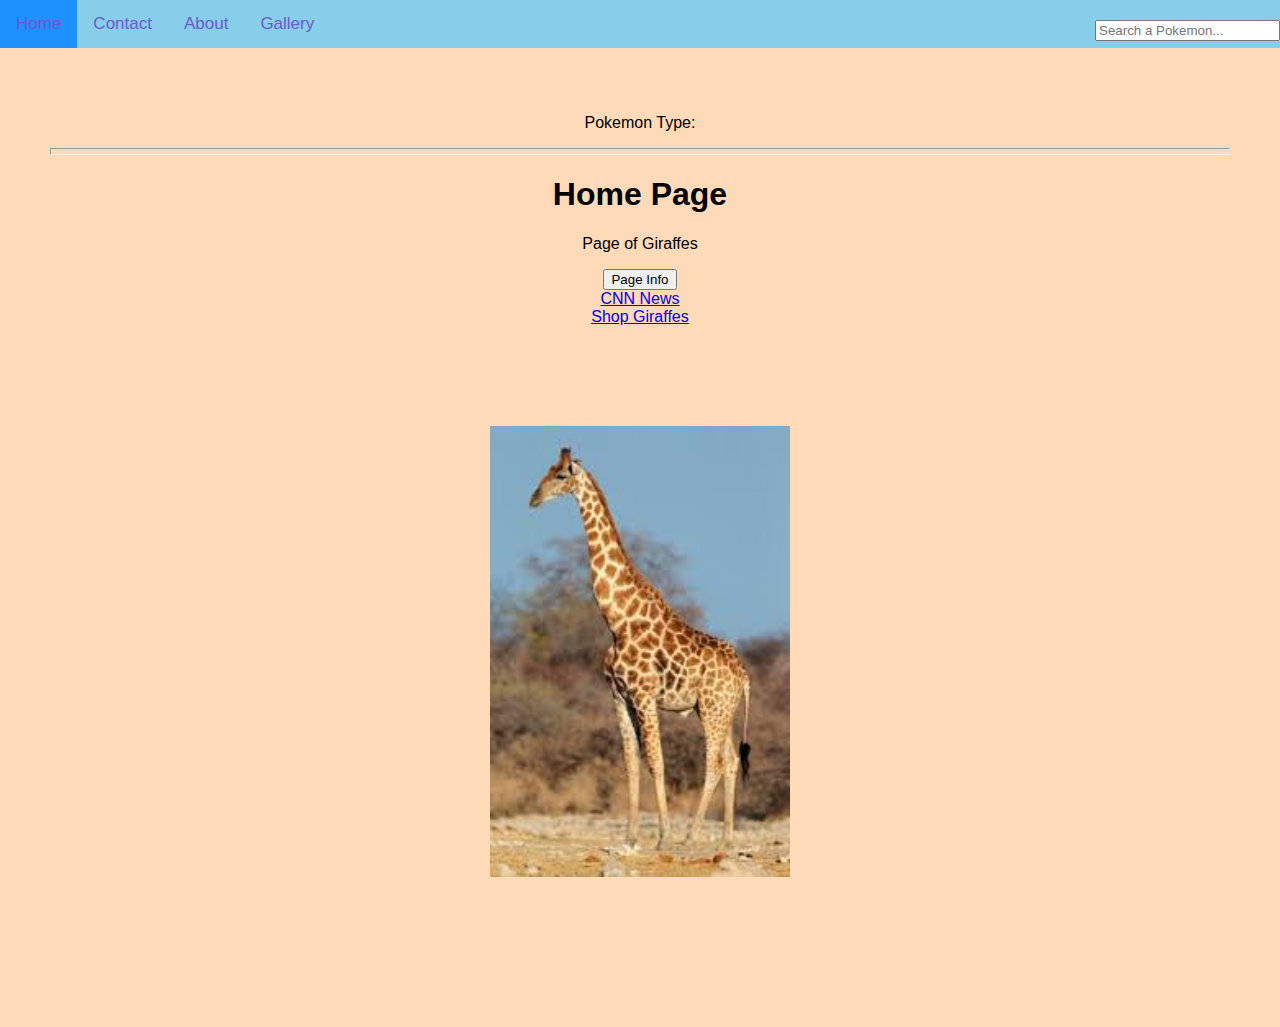
<file: index.html>
<html>

    <head>
        <title>Pokemon Search</title>
        <link rel="stylesheet" href="mystyles.css">
        <link rel="stylesheet" href="https://cdnjs.cloudflare.com/ajax/libs/font-awesome/4.7.0/css/font-awesome.min.css">
        <script src="pokedex.json"></script>
    </head>


    <body>
        <div class="topnav">
            <a class="active" href="index.html">Home</a>
            <a href="contact.html">Contact</a>
            <a href="about.html">About</a>
            <a href="gallery.html">Gallery</a>
            <!--<button class="inputbox" onclick="myfunction()"><i class="fa fa-search"></i></button>-->
            <input class="inputbox" id="myinput"  placeholder="Search a Pokemon...">
            

            
        </div>
        <div class="container">

        <p> Pokemon Type: </p>
            <div id=info ></div>
        
        <hr style="height:5px">
        <h1>Home Page</h1>
        <p>Page of Giraffes</p>
            <!-- Use a button to open the snackbar -->
            <button onclick="snackbar()">Page Info</button>

            <!-- The actual snackbar -->
            <div id="snackbar">Website created by Sebastian Liu in two weeks.</div>
            <br>
        <a href="http:/www.cnn.com" target="_blank">CNN News</a><br>
        <a href="https://www.amazon.com/s?k=giraffe&ref=nb_sb_noss_2" target="_self">Shop Giraffes</a><br>
        <img src="giraffe.jpg" style="width: 300px; padding: 100px">
        
        </div>
        
    <script>
        
        function snackbar() {
        // Get the snackbar DIV
        var x = document.getElementById("snackbar");

        // Add the "show" class to DIV
        x.className = "show";

        // After 3 seconds, remove the show class from DIV
        setTimeout(function(){ x.className = x.className.replace("show", ""); }, 3000);
        }
        var pokemon = [""]
        // Get the input field
        var input = document.getElementById("myinput");

        // Execute a function when the user releases a key on the keyboard
        input.addEventListener("keyup", function(event) {
        // Number 13 is the "Enter" key on the keyboard
        if (event.keyCode === 13) {
        // Cancel the default action, if needed
        event.preventDefault();
        // Trigger the button element with a click
        // document.getElementById("myBtn").click();
        myfunction();
            
        }
        });
        
        function myfunction() {
            
            // data = [{pokemon:"bulbasaur",type:"grass"},{pokemon: "pikachu",type:"electric"},{pokemon:"charmander",type:"fire"}];
            
            myinput = document.getElementById("myinput");
            
            for (i=0;i<data.length;i++) {
                if (data[i]['name']['english'].toLowerCase() == myinput.value.toLowerCase()) {
                    // alert(data[i]['type'][0]);
                    break;
        
                }
            }
            
            myinput.value = "";
            mydiv = document.getElementById("info")
            
                mydiv.innerHTML = "<h1>" + data[i]['type'][0] + "<h1>"
        }

    </script>
    </body>
    
</html>
</file>
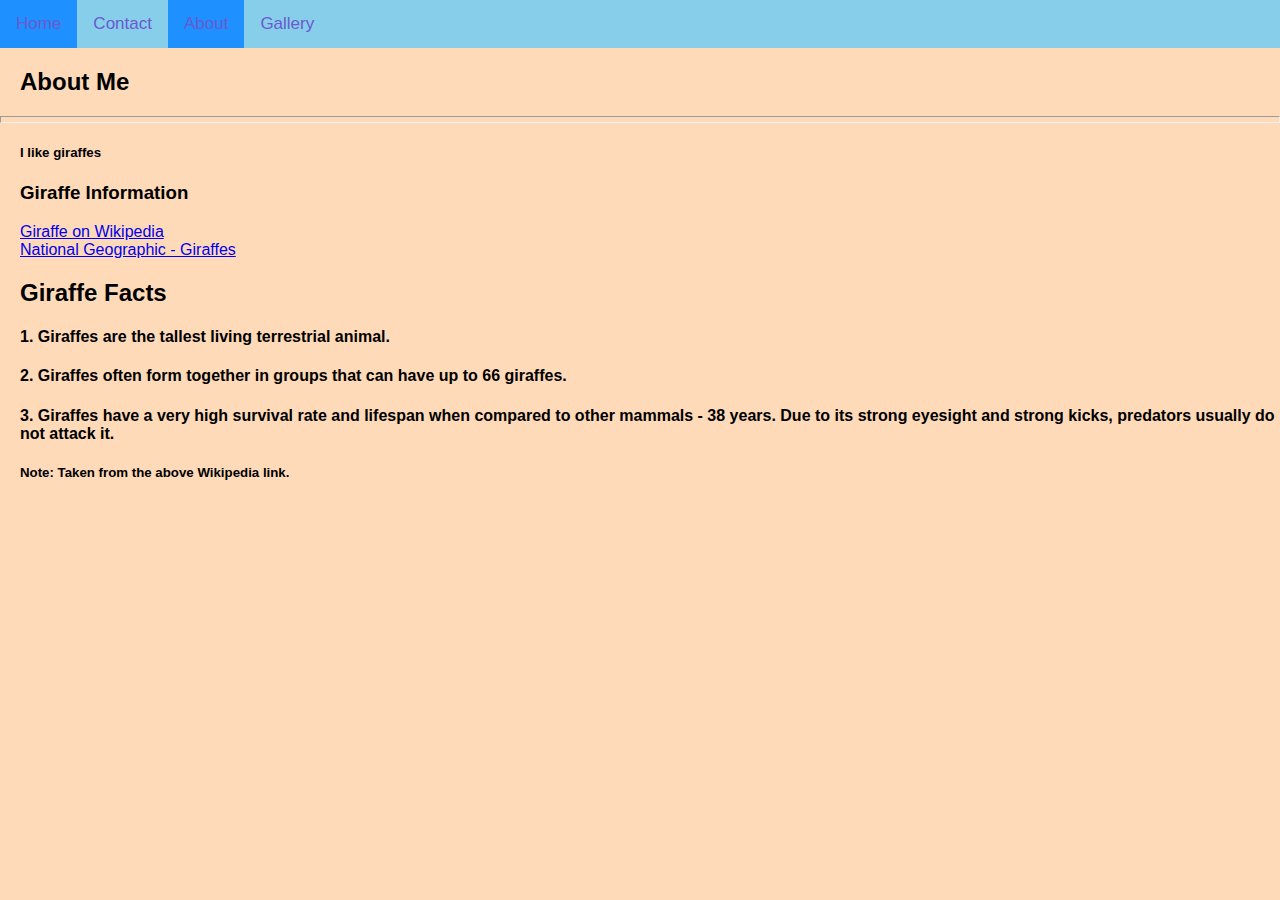
<file: about.html>
<html>

    <head>
        <title>Website</title>
    
    </head>
    
    <link rel="stylesheet" href="mystyles.css">
    <body>
        <div class="topnav">
            <a href="index.html">Home</a>
            <a href="contact.html">Contact</a>
            <a class="active"href="about.html">About</a>
            <a href="gallery.html">Gallery</a>
        </div>

        <h2 class="video">About Me</h2>
        <hr style="height:5px">
        <h5 class="video">I like giraffes</h5>
        <h3 class="video">Giraffe Information</h3>
        <a class="video" href="https://en.wikipedia.org/wiki/Giraffe" target="blank">Giraffe on Wikipedia</a><br>
        <a class="video" href="https://www.nationalgeographic.com/animals/mammals/g/giraffe/" target="blank_">National Geographic - Giraffes</a><br>
        
        <h2 class="video">Giraffe Facts</h2>
        <h4 class="video">1. Giraffes are the tallest living terrestrial animal.</h4>
        <h4 class="video">2. Giraffes often form together in groups that can have up to 66 giraffes.</h4>
        <h4 class="video">3. Giraffes have a very high survival rate and lifespan when compared to other mammals - 38 years. Due to its strong eyesight and strong kicks, predators usually do not attack it.</h4>
        <h5 class="video">Note: Taken from the above Wikipedia link.</h5>
    
    </body>
    
</html>
</file>
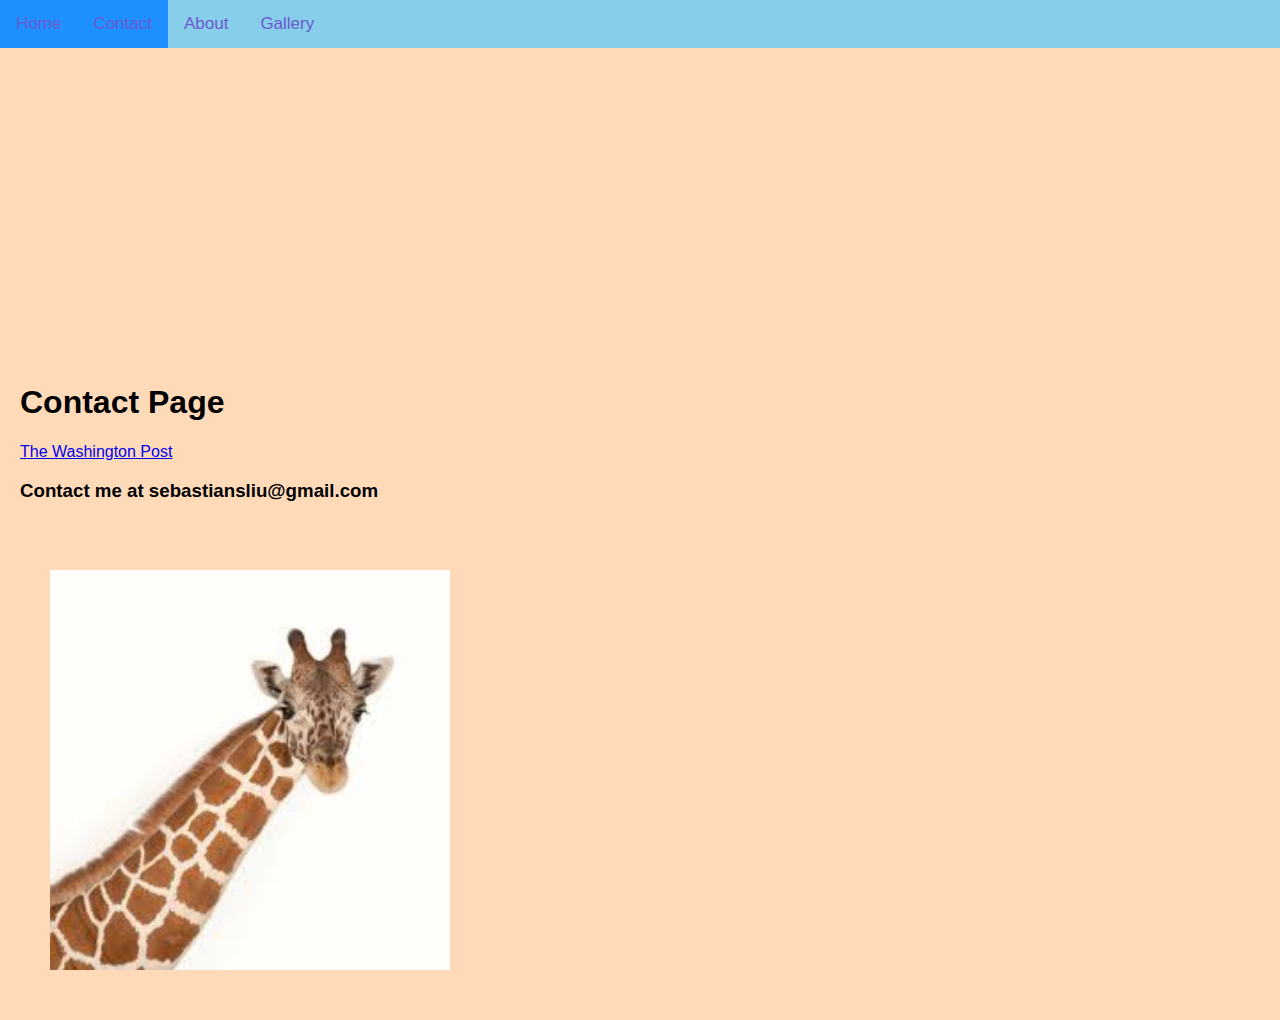
<file: contact.html>
<html>

    <head>
        <title>Website</title>
    
    </head>
    
    <link rel="stylesheet" href="mystyles.css">
    <body>
        <div class="topnav">
            <a href="index.html">Home</a>
            <a class="active"href="contact.html">Contact</a>
            <a href="about.html">About</a>
            <a href="gallery.html">Gallery</a>
        </div>
        <iframe class="video" width="560" height="315" src="https://www.youtube.com/embed/P_ckAbOr0r4" frameborder="0" allow="accelerometer; autoplay; encrypted-media; gyroscope; picture-in-picture" allowfullscreen></iframe>
        <h1 class="video">Contact Page</h1>
        <a class="video" href="https://www.washingtonpost.com/" target="_blank">The Washington Post</a><br>
        <h3 class="video">Contact me at sebastiansliu@gmail.com</h3>
        <img src="giraffe2.jpg" style="width: 400px; padding: 50px">
        
    </body>
    
</html>
</file>
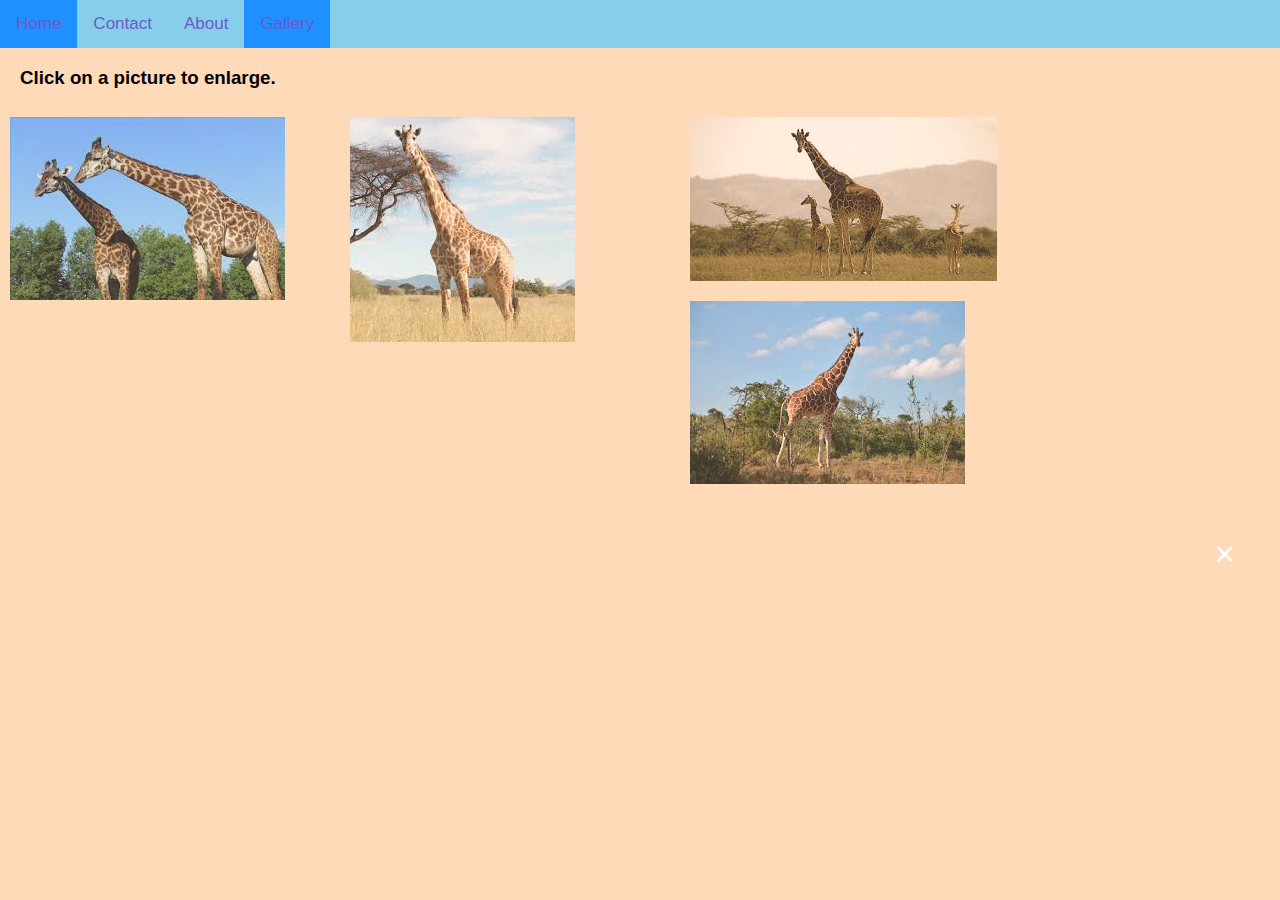
<file: gallery.html>
<html>

    <head>
        <title>Website</title>
    
    </head>

    
    <link rel="stylesheet" href="mystyles.css">
    <body>
        <div class="topnav">
            <a href="index.html">Home</a>
            <a href="contact.html">Contact</a>
            <a href="about.html">About</a>
            <a class="active"href="gallery.html">Gallery</a>
        </div>
        
        <h3 class="video">Click on a picture to enlarge.</h3>
        <script>function myFunction(imgs) {
  // Get the expanded image
  var expandImg = document.getElementById("expandedImg");
  // Get the image text
  var imgText = document.getElementById("imgtext");
  // Use the same src in the expanded image as the image being clicked on from the grid
  expandImg.src = imgs.src;
  // Use the value of the alt attribute of the clickable image as text inside the expanded image
  imgText.innerHTML = imgs.alt;
  // Show the container element (hidden with CSS)
  expandImg.parentElement.style.display = "block";
            }
        </script>
        
        
        <!-- The grid: four columns -->
    <div class="row">
            <div class="column">
            <img src="giraffe6.jpg" alt="Giraffes" onclick="myFunction(this);">
        </div>
        <div class="column">
            <img src="giraffe7.jpg" alt="More Giraffes" onclick="myFunction(this);">
        </div>
        <div class="column">
            <img src="giraffe8.jpg" alt="Even More Giraffes" onclick="myFunction(this);">
        </div>
        <div class="column">
            <img src="giraffe9.jpg" alt="Some More Giraffes" onclick="myFunction(this);">
        </div>
    </div>

        <!-- The expanding image container -->
    <div class="container">
        <!-- Close the image -->
            <span onclick="this.parentElement.style.display='none'" class="closebtn">&times;</span>

            <!-- Expanded image -->
        <img id="expandedImg" style="width:100%">

        <!-- Image text -->
            <div id="imgtext"></div>
    </div>
    </body>

</html>
</file>
<file: mystyles.css>
body {
                font-family:sans-serif;
                background-color:peachpuff;
                margin:0px;
            }
        
            .container {
                margin: 30px;
                padding: 20px;
                text-align: center;
                
            }
            .container2 {
                margin: 30px;
                background-color: aquamarine;
                padding: 40px;
                
            }

            .video {
                margin-left:20px;
            }

            .mycontent {
                margin: 20px;            
            }

            .inputbox {
                margin-top: 20px;
                float: right;
                margin-left: 20px;
            }
            /* The snackbar - position it at the bottom and in the middle of the screen */
            #snackbar {
            visibility: hidden; /* Hidden by default. Visible on click */
            min-width: 250px; /* Set a default minimum width */
            margin-left: -125px; /* Divide value of min-width by 2 */
            background-color: #333; /* Black background color */
            color: #fff; /* White text color */
            text-align: center; /* Centered text */
            border-radius: 2px; /* Rounded borders */
            padding: 16px; /* Padding */
            position: fixed; /* Sit on top of the screen */
            z-index: 1; /* Add a z-index if needed */
            left: 45%; /* Center the snackbar */
            bottom: 30px; /* 30px from the bottom */
            }

            /* Show the snackbar when clicking on a button (class added with JavaScript) */
            #snackbar.show {
            visibility: visible; /* Show the snackbar */
            /* Add animation: Take 0.5 seconds to fade in and out the snackbar.
            However, delay the fade out process for 2.5 seconds */
            -webkit-animation: fadein 0.5s, fadeout 0.5s 2.5s;
            animation: fadein 0.5s, fadeout 0.5s 2.5s;
            }

            /* Animations to fade the snackbar in and out */
        @-webkit-keyframes fadein {
            from {bottom: 0; opacity: 0;}
            to {bottom: 30px; opacity: 1;}
            }

        @keyframes fadein {
            from {bottom: 0; opacity: 0;}
            to {bottom: 30px; opacity: 1;}
            }

        @-webkit-keyframes fadeout {
            from {bottom: 30px; opacity: 1;}
            to {bottom: 0; opacity: 0;}
            }

        @keyframes fadeout {
            from {bottom: 30px; opacity: 1;}
            to {bottom: 0; opacity: 0;}
            }
    
            
            /* The grid: Four equal columns that floats next to each other */
            .column {
            float: left;
            width: 25%;
            padding: 10px;
            }

            /* Style the images inside the grid */
            .column img {
            opacity: 0.8;
            cursor: pointer;
            }

            .column img:hover {
            opacity: 1;
            }

            /* Clear floats after the columns */
            .row:after {
            content: "";
            display: table;
            clear: both;
            }

            /* The expanding image container (positioning is needed to position the close button and the text) */
        .container {
            position: relative;
            }

            /* Expanding image text */
            #imgtext {
            position: absolute;
            bottom: 15px;
            left: 15px;
            color: white;
            font-size: 20px;
            }

            /* Closable button inside the image */
            .closebtn {
            position: absolute;
            top: 10px;
            right: 15px;
            color: white;
            font-size: 35px;
            cursor: pointer;
}

            .topnav {
                background-color: skyblue;
                overflow: hidden;
                }
            
            .topnav a {
                float: left;
                color: slateblue;
                text-align: center;
                padding: 14px 16px;
                text-decoration: none;
                font-size: 17px;
                }
            
            .topnav a:hover {
                background-color:dodgerblue;
                }
            
            .topnav a.active {
                background-color:dodgerblue;
                }
</file>
